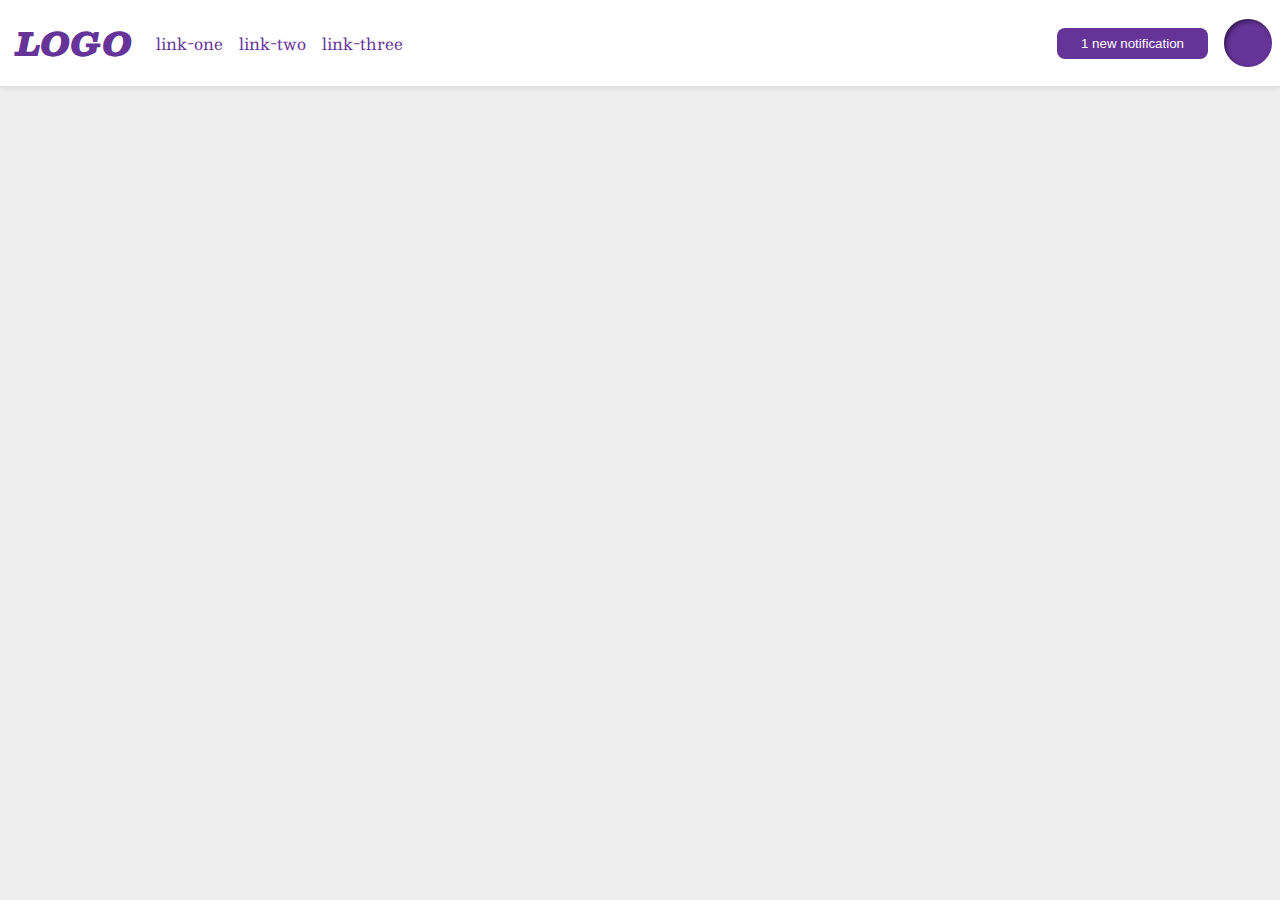
<file: foundations/flex/03-flex-header-2/index.html>
<!DOCTYPE html>
<html lang="en">

<head>
  <meta charset="UTF-8">
  <meta http-equiv="X-UA-Compatible" content="IE=edge">
  <meta name="viewport" content="width=device-width, initial-scale=1.0">
  <title>Flex Header 2</title>
  <link rel="stylesheet" href="style.css">
</head>

<body>
  <div class="header">
    <div class="left">
      <div class="logo">
        LOGO
      </div>
      <ul class="links">
        <li><a href="https://google.com">link-one</a></li>
        <li><a href="https://google.com">link-two</a></li>
        <li><a href="https://google.com">link-three</a></li>
      </ul>
    </div>
    <div class="right">
      <button class="notifications">
        1 new notification
      </button>
      <div class="profile-image"></div>
    </div>
  </div>
</body>

</html>
</file>
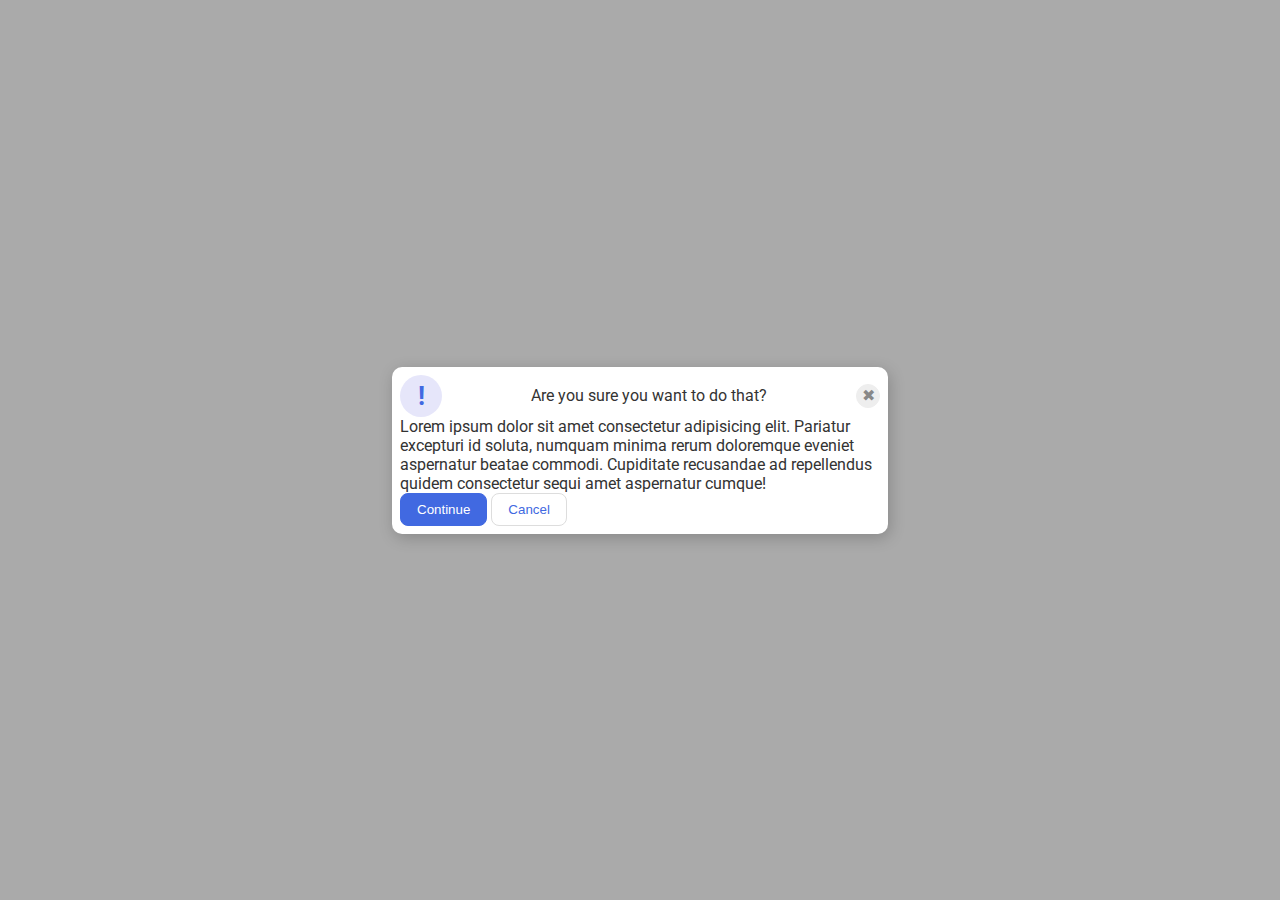
<file: foundations/flex/05-flex-modal/index.html>
<!DOCTYPE html>
<html lang="en">
  <head>
    <meta charset="UTF-8">
    <meta http-equiv="X-UA-Compatible" content="IE=edge">
    <meta name="viewport" content="width=device-width, initial-scale=1.0">
    <link rel="stylesheet" href="style.css">
    <title>Modal</title>
  </head>
  <body>
    <div class="modal">
      <div class="first">
        <div class="icon">!</div>
        <div class="header">Are you sure you want to do that?</div>
        <button class="close-button">✖</button>
      </div>
      <div class="text">Lorem ipsum dolor sit amet consectetur adipisicing elit. Pariatur excepturi id soluta, numquam minima rerum doloremque eveniet aspernatur beatae commodi. Cupiditate recusandae ad repellendus quidem consectetur sequi amet aspernatur cumque!</div>
      <button class="continue">Continue</button>
      <button class="cancel">Cancel</button>
    </div>
  </body>
</html>
</file>
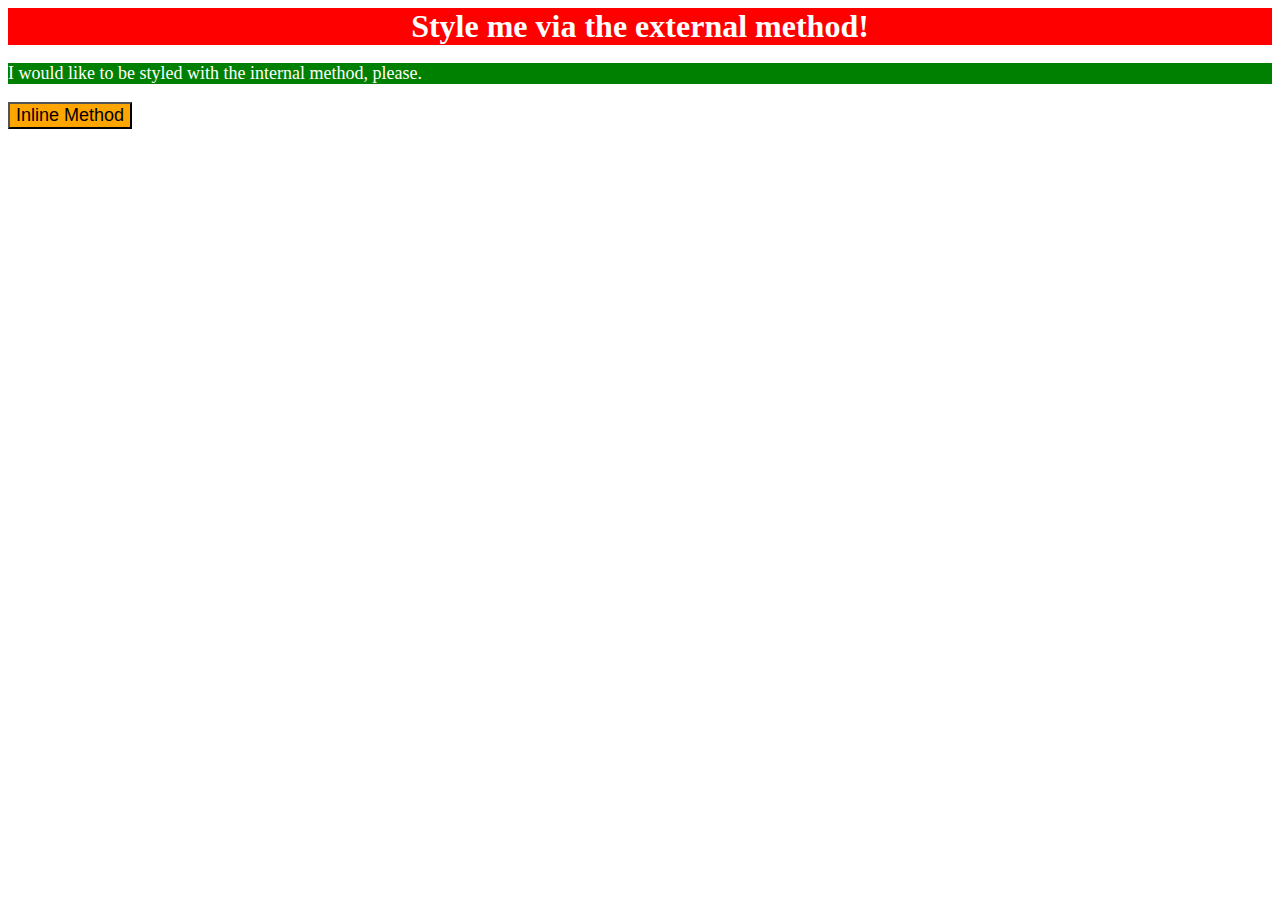
<file: foundations/intro-to-css/01-css-methods/index.html>
<!DOCTYPE html>
<html lang="en">
  <head>
    <meta charset="UTF-8">
    <meta http-equiv="X-UA-Compatible" content="IE=edge">
    <meta name="viewport" content="width=device-width, initial-scale=1.0">
    <title>Methods for Adding CSS</title>
    <link rel="stylesheet" href="styles.css">
    <style>
      p {
        background-color: green;
        color: white;
        font-size: 18px;
      }
    </style>
  </head>
  <body>
    <div>Style me via the external method!</div>
    <p>I would like to be styled with the internal method, please.</p>
    <button style="background-color: orange; font-size: 18px;">Inline Method</button>
  </body>
</html>
</file>
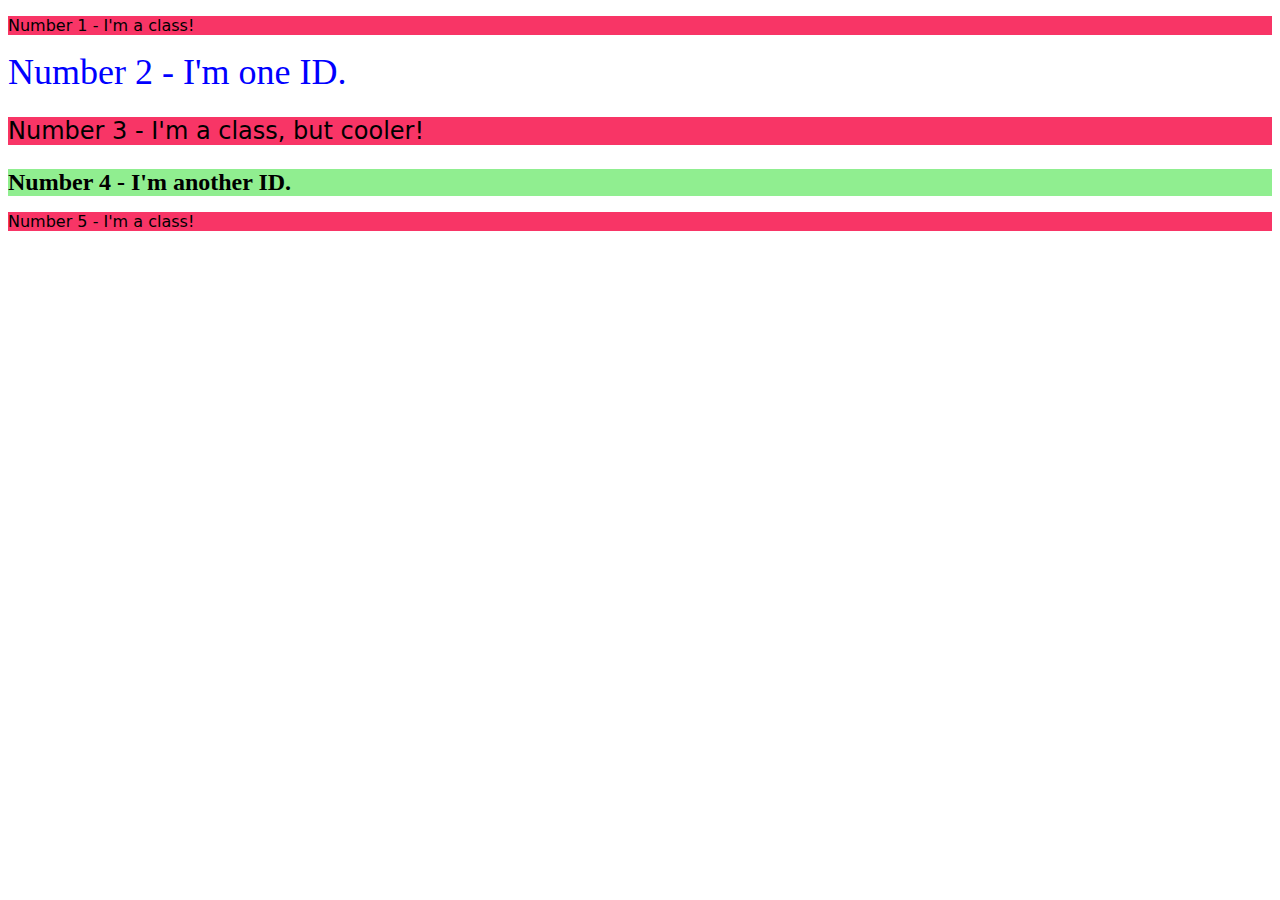
<file: foundations/intro-to-css/02-class-id-selectors/index.html>
<!DOCTYPE html>
<html lang="en">
  <head>
    <meta charset="UTF-8">
    <meta http-equiv="X-UA-Compatible" content="IE=edge">
    <meta name="viewport" content="width=device-width, initial-scale=1.0">
    <title>Class and ID Selectors</title>
    <link rel="stylesheet" href="style.css">
  </head>
  <body>
    <p class="odd">Number 1 - I'm a class!</p>
    <div id="second">Number 2 - I'm one ID.</div>
    <p class="odd" id="third">Number 3 - I'm a class, but cooler!</p>
    <div id="fourth">Number 4 - I'm another ID.</div>
    <p class="odd">Number 5 - I'm a class!</p>
  </body>
</html>
</file>
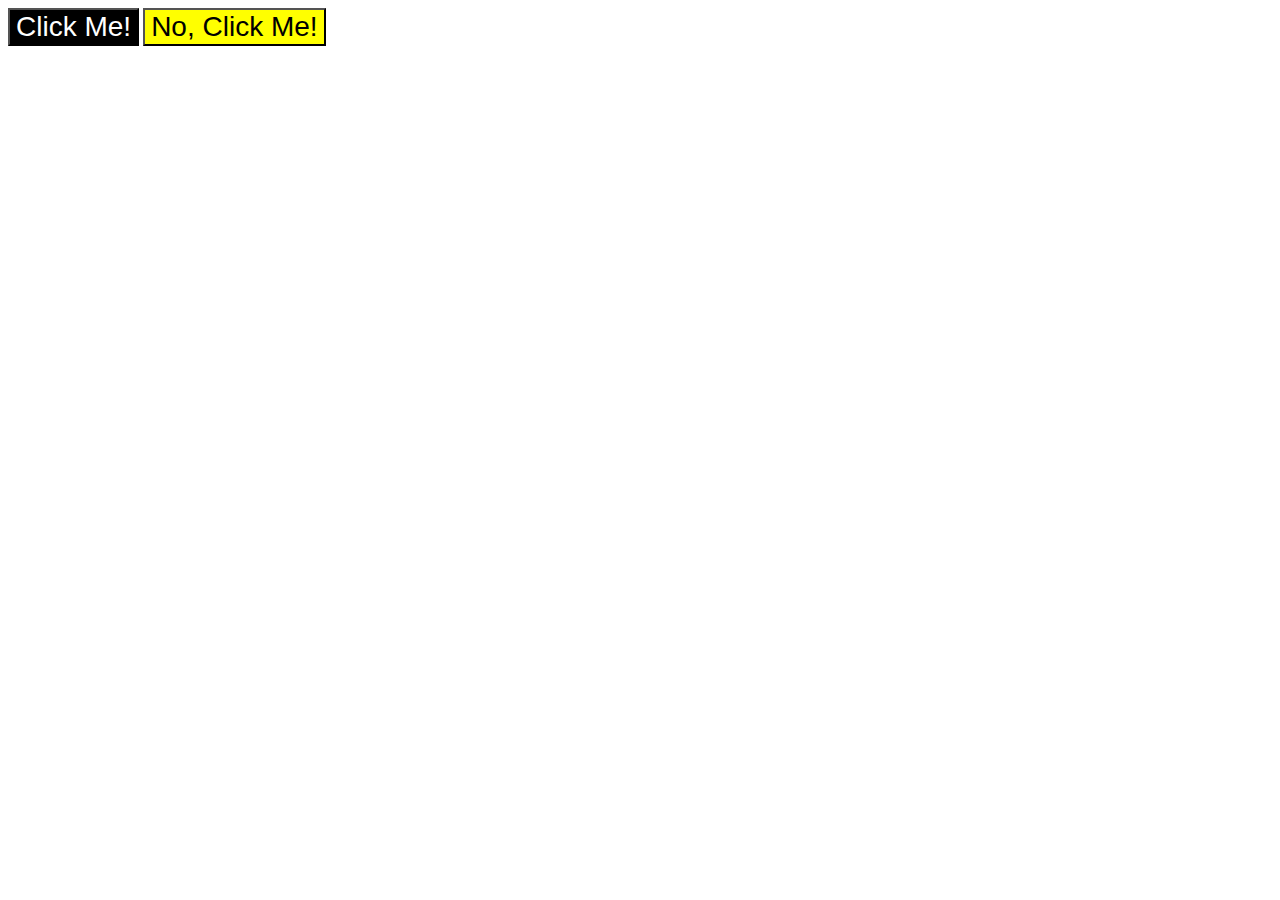
<file: foundations/intro-to-css/03-grouping-selectors/index.html>
<!DOCTYPE html>
<html lang="en">
  <head>
    <meta charset="UTF-8">
    <meta http-equiv="X-UA-Compatible" content="IE=edge">
    <meta name="viewport" content="width=device-width, initial-scale=1.0">
    <title>Grouping Selectors</title>
    <link rel="stylesheet" href="style.css">
  </head>
  <body>
    <button class="first">Click Me!</button>
    <button class="second">No, Click Me!</button>
  </body>
</html>
</file>
<file: foundations/flex/03-flex-header-2/style.css>
/* this is some magical font-importing.  
you'll learn about it later. */
@import url('https://fonts.googleapis.com/css2?family=Besley:ital,wght@0,400;1,900&display=swap');

body {
  margin: 0;
  background: #eee;
  font-family: Besley, serif;
}

.header {
  background: white;
  border-bottom: 1px solid #ddd;
  box-shadow: 0 0 8px rgba(0,0,0,.1);
  display: flex;
  justify-content: space-between;
  padding: 8px;
}

.profile-image {
  background: rebeccapurple;
  box-shadow: inset 2px 2px 4px rgba(0,0,0,.5);
  border-radius: 50%;
  width: 48px;
  height: 48px;
}

.logo {
  color: rebeccapurple;
  font-size: 32px;
  font-weight: 900;
  font-style: italic;
  margin: 8px;
}

button {
  border: none;
  border-radius: 8px;
  background: rebeccapurple;
  color: white;
  padding: 8px 24px;
}

a {
  /* this removes the line under our links */
  text-decoration: none;
  color: rebeccapurple;
}

ul {
  list-style-type: none;
  display: flex;
  gap: 16px;
  margin: 0;
  padding: 0;
}

.left, 
.right {
  display: flex;
  align-items: center;
  gap: 16px;
}
</file>
<file: foundations/flex/05-flex-modal/style.css>
@import url('https://fonts.googleapis.com/css2?family=Roboto:wght@400;700&display=swap');

html, body {
  height: 100%;
}

body {
  font-family: Roboto, sans-serif;
  margin: 0;
  background: #aaa;
  color: #333;
  /* I'll give you this one for free lol */
  display: flex;
  align-items: center;
  justify-content: center;
}

.modal {
  background: white;
  width: 480px;
  border-radius: 10px;
  box-shadow: 2px 4px 16px rgba(0,0,0,.2);
  padding: 8px;
}

.first {
  display: flex;
  align-items: center;
  justify-content: space-between;
}

.icon {
  color: royalblue;
  font-size: 26px;
  font-weight: 700;
  background: lavender;
  width: 42px;
  height: 42px;
  border-radius: 50%;
  display: flex;
  align-items: center;
  justify-content: center;
}

.close-button {
  background: #eee;
  border-radius: 50%;
  color: #888;
  font-weight: 400;
  font-size: 16px;
  height: 24px;
  width: 24px;
  display: flex;
  align-items: center;
  justify-content: center;
  border: 1px solid #eee;
  padding: 0;
}

button {
  cursor: pointer;
  padding: 8px 16px;
  border-radius: 8px;
}

button.continue {
  background: royalblue;
  border: 1px solid royalblue;
  color: white;
}

button.cancel {
  background: white;
  border: 1px solid #ddd;
  color: royalblue;
}
</file>
<file: foundations/intro-to-css/01-css-methods/styles.css>
div {
    color: white;
    background-color: red;
    font-size: 32px;
    text-align: center;
    align-items: center;
    font-weight: bold;
}
</file>
<file: foundations/intro-to-css/02-class-id-selectors/style.css>
.odd {
    background-color: rgb(248, 53, 102);
    font-family: 'Verdana', 'DejaVu Sans', sans-serif;
}

#second {
    color: #0000ff;
    font-size: 36px;
}

#third {
    font-size: 24px;
}

#fourth {
    background-color: #90ee90;
    font-size: 24px;
    font-weight: bold;
}
</file>
<file: foundations/intro-to-css/03-grouping-selectors/style.css>
.first,
.second {
    font-size: 28px;
    font-family: Helvetica, 'Times New Roman', sans-serif;
}

.first {
    background-color: black;
    color: white;
}

.second {
    background-color: yellow;
}
</file>
